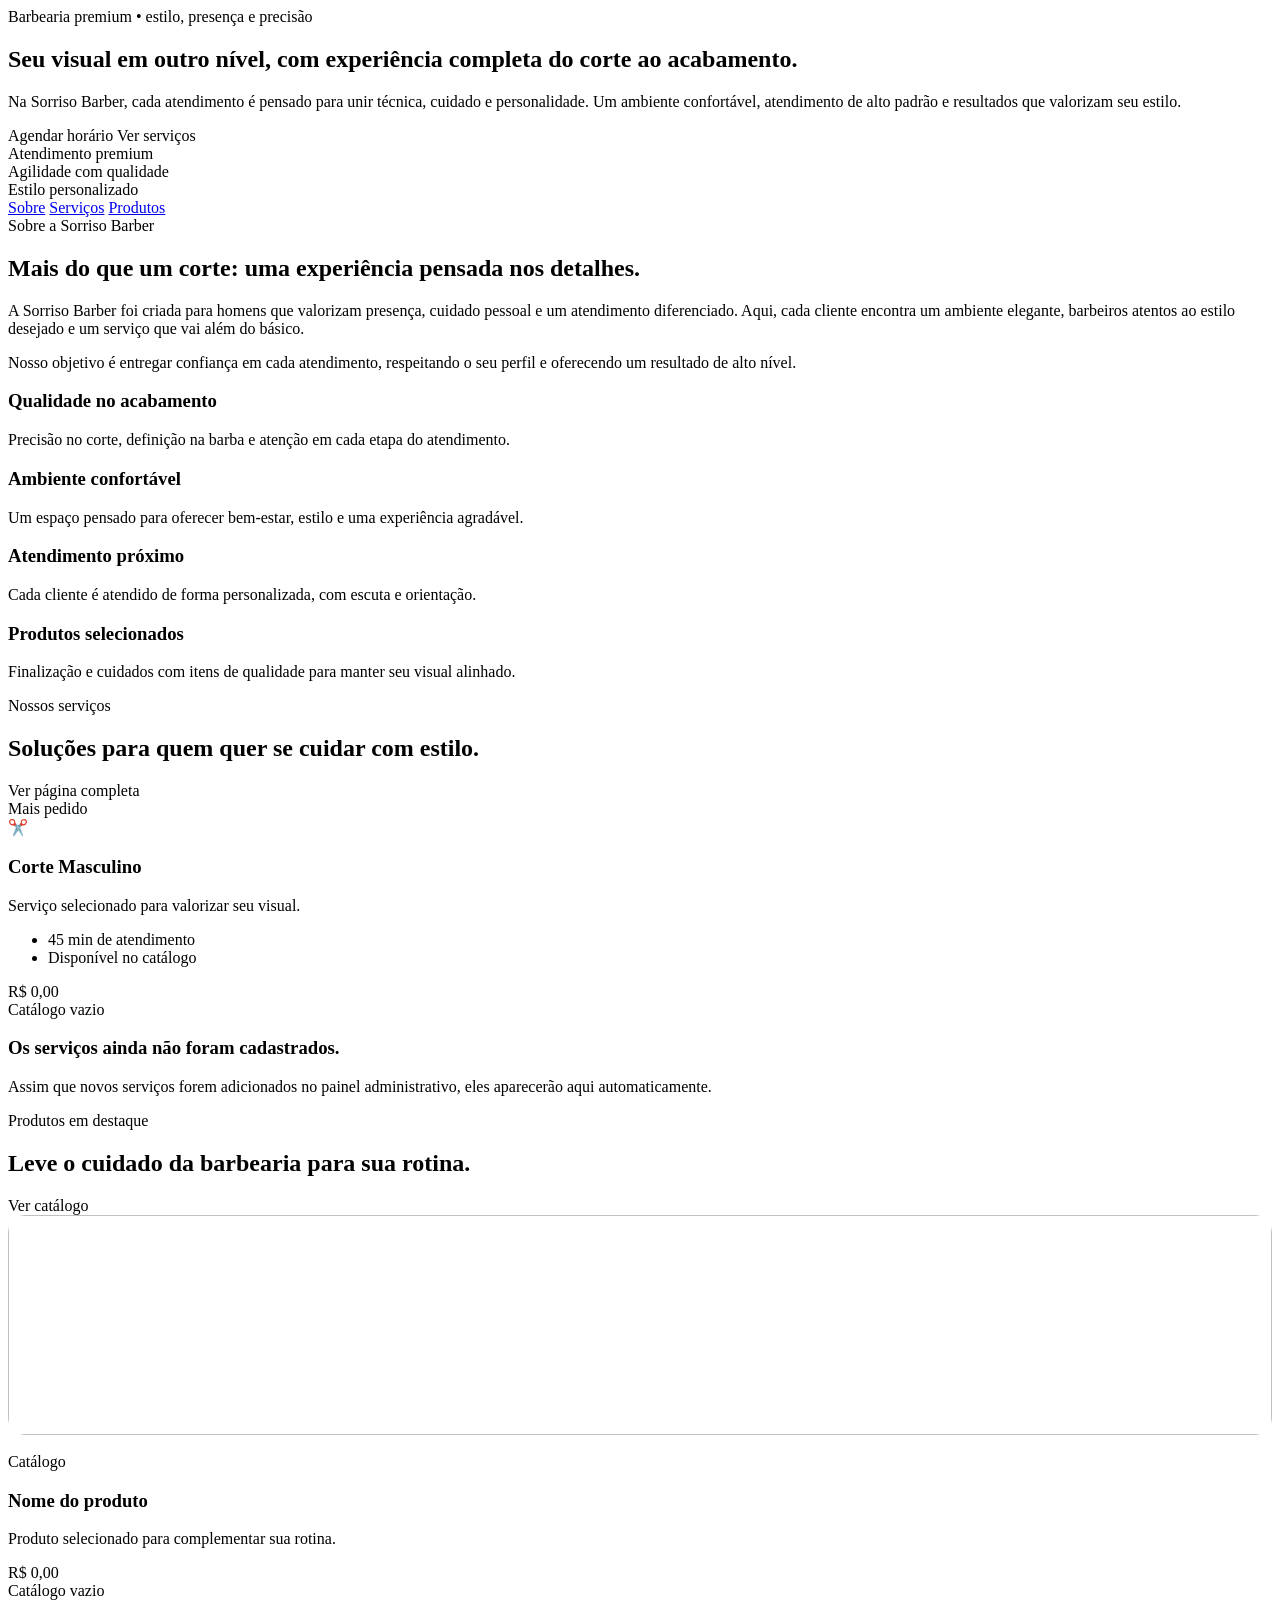
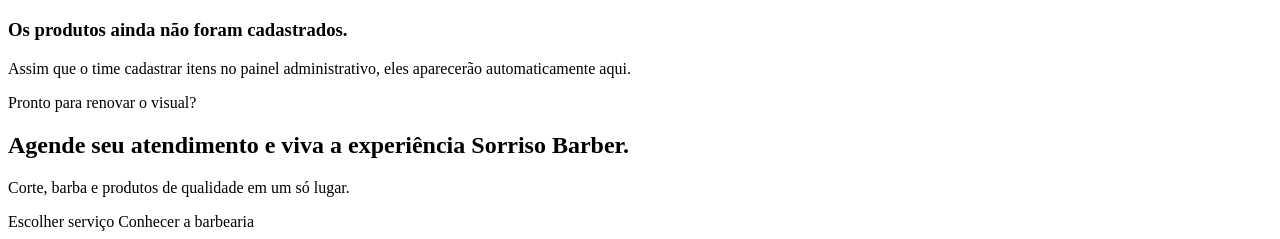
<file: src/main/resources/templates/index.html>
<!DOCTYPE html>
<html xmlns:th="http://www.thymeleaf.org" lang="pt-BR">

<head>
  <title>Início — Sorriso Barber</title>
</head>

<body th:replace="~{layout :: layout('Início — Sorriso Barber', ~{::content})}">

  <div th:fragment="content">
    <section class="hero hero-home" style="--hero-position: center 18%;">
      <div class="container hero-grid">
        <div class="hero-copy">
          <span class="eyebrow">Barbearia premium • estilo, presença e precisão</span>
          <h1 class="display-title">Seu visual em outro nível, com experiência completa do corte ao acabamento.</h1>
          <p>
            Na Sorriso Barber, cada atendimento é pensado para unir técnica, cuidado e personalidade.
            Um ambiente confortável, atendimento de alto padrão e resultados que valorizam seu estilo.
          </p>

          <div class="hero-action hero-actions-row">
            <a class="btn-cta" th:href="@{/agendar}">
              <i class="fas fa-calendar-alt" aria-hidden="true"></i>
              Agendar horário
            </a>
            <a class="btn-secondary" th:href="@{/servicos}">
              <i class="fas fa-cut" aria-hidden="true"></i>
              Ver serviços
            </a>
          </div>

          <div class="hero-highlights">
            <div class="highlight-pill"><i class="fas fa-star" aria-hidden="true"></i> Atendimento premium</div>
            <div class="highlight-pill"><i class="fas fa-clock" aria-hidden="true"></i> Agilidade com qualidade</div>
            <div class="highlight-pill"><i class="fas fa-user-check" aria-hidden="true"></i> Estilo personalizado</div>
          </div>
        </div>

        <!-- hero panel removed: 'Destaques da casa' not required -->
      </div>
    </section>

    <section class="section section-tabs-wrap">
      <div class="container">
        <div class="section-tabs" aria-label="Atalhos de navegação da página inicial">
          <a class="section-tab" href="#sobre-home"><i class="fas fa-user-circle" aria-hidden="true"></i> Sobre</a>
          <a class="section-tab" href="#servicos-home"><i class="fas fa-cut" aria-hidden="true"></i> Serviços</a>
          <a class="section-tab" href="#produtos-home"><i class="fas fa-box-open" aria-hidden="true"></i> Produtos</a>
        </div>
      </div>
    </section>

    <section class="section" id="sobre-home">
      <div class="container section-split">
        <div>
          <span class="section-kicker">Sobre a Sorriso Barber</span>
          <h2 class="section-title">Mais do que um corte: uma experiência pensada nos detalhes.</h2>
          <p class="section-text muted">
            A Sorriso Barber foi criada para homens que valorizam presença, cuidado pessoal e um atendimento diferenciado.
            Aqui, cada cliente encontra um ambiente elegante, barbeiros atentos ao estilo desejado e um serviço que vai além do básico.
          </p>
          <p class="section-text muted">
            Nosso objetivo é entregar confiança em cada atendimento, respeitando o seu perfil e oferecendo um resultado de alto nível.
          </p>
        </div>

        <div class="info-panel-grid">
          <div class="info-panel">
            <i class="fas fa-award" aria-hidden="true"></i>
            <h3>Qualidade no acabamento</h3>
            <p class="muted">Precisão no corte, definição na barba e atenção em cada etapa do atendimento.</p>
          </div>
          <div class="info-panel">
            <i class="fas fa-couch" aria-hidden="true"></i>
            <h3>Ambiente confortável</h3>
            <p class="muted">Um espaço pensado para oferecer bem-estar, estilo e uma experiência agradável.</p>
          </div>
          <div class="info-panel">
            <i class="fas fa-handshake" aria-hidden="true"></i>
            <h3>Atendimento próximo</h3>
            <p class="muted">Cada cliente é atendido de forma personalizada, com escuta e orientação.</p>
          </div>
          <div class="info-panel">
            <i class="fas fa-spray-can" aria-hidden="true"></i>
            <h3>Produtos selecionados</h3>
            <p class="muted">Finalização e cuidados com itens de qualidade para manter seu visual alinhado.</p>
          </div>
        </div>
      </div>
    </section>

    <section class="section" id="servicos-home">
      <div class="container">
        <div class="section-heading-row">
          <div>
            <span class="section-kicker">Nossos serviços</span>
            <h2 class="section-title">Soluções para quem quer se cuidar com estilo.</h2>
          </div>
          <a class="text-link" th:href="@{/servicos}">Ver página completa <i class="fas fa-arrow-right" aria-hidden="true"></i></a>
        </div>

        <div class="grid grid-3" th:if="${servicos != null and !#lists.isEmpty(servicos)}">
          <article class="card service-card" th:each="servico, iterStat : ${servicos}" th:classappend="${iterStat.first} ? ' featured-card' : ''">
            <span class="badge-soft" th:if="${iterStat.first}">Mais pedido</span>
            <div class="icon" th:text="${iterStat.first} ? '✂️' : (iterStat.index == 1 ? '🪒' : '💈')">✂️</div>
            <h3 th:text="${servico.nome}">Corte Masculino</h3>
            <p class="muted" th:text="${servico.descricao != null and !#strings.isEmpty(servico.descricao) ? servico.descricao : 'Serviço selecionado para valorizar seu visual.'}">Serviço selecionado para valorizar seu visual.</p>
            <ul class="card-list muted">
              <li th:text="|${servico.duracao} min de atendimento|">45 min de atendimento</li>
              <li th:text="${iterStat.first} ? 'Serviço em destaque' : 'Disponível no catálogo'">Disponível no catálogo</li>
            </ul>
            <div class="price" th:text="|R$ ${servico.preco}|">R$ 0,00</div>
          </article>
        </div>

        <div class="card" th:if="${servicos == null or #lists.isEmpty(servicos)}">
          <span class="badge-soft">Catálogo vazio</span>
          <h3>Os serviços ainda não foram cadastrados.</h3>
          <p class="muted">Assim que novos serviços forem adicionados no painel administrativo, eles aparecerão aqui automaticamente.</p>
        </div>
      </div>
    </section>

    <section class="section" id="produtos-home">
      <div class="container">
        <div class="section-heading-row">
          <div>
            <span class="section-kicker">Produtos em destaque</span>
            <h2 class="section-title">Leve o cuidado da barbearia para sua rotina.</h2>
          </div>
          <a class="text-link" th:href="@{/produtos}">Ver catálogo <i class="fas fa-arrow-right" aria-hidden="true"></i></a>
        </div>

        <div class="grid grid-3" th:if="${produtos != null and !#lists.isEmpty(produtos)}">
          <article class="card product-preview-card" th:each="produto, iterStat : ${produtos}" th:classappend="${iterStat.first} ? ' featured-card' : ''">
            <div th:if="${produto.urlImagem != null and !#strings.isEmpty(produto.urlImagem)}" style="margin-bottom:18px;">
              <img th:src="@{|/uploads/${produto.urlImagem}|}" th:alt="${produto.nome}" style="width:100%;height:220px;object-fit:cover;border-radius:18px;display:block;" />
            </div>

            <span class="product-category" th:text="${iterStat.first} ? 'Destaque' : 'Catálogo'">Catálogo</span>
            <h3 th:text="${produto.nome}">Nome do produto</h3>
            <p class="muted" th:text="${produto.descricao != null and !#strings.isEmpty(produto.descricao) ? produto.descricao : 'Produto selecionado para complementar sua rotina.'}">Produto selecionado para complementar sua rotina.</p>
            <div class="price" th:text="|R$ ${produto.preco}|">R$ 0,00</div>
          </article>
        </div>

        <div class="card" th:if="${produtos == null or #lists.isEmpty(produtos)}">
          <span class="badge-soft">Catálogo vazio</span>
          <h3>Os produtos ainda não foram cadastrados.</h3>
          <p class="muted">Assim que o time cadastrar itens no painel administrativo, eles aparecerão automaticamente aqui.</p>
        </div>
      </div>
    </section>

    <section class="section section-cta" id="contato">
      <div class="container cta-banner">
        <div>
          <span class="section-kicker">Pronto para renovar o visual?</span>
          <h2 class="section-title">Agende seu atendimento e viva a experiência Sorriso Barber.</h2>
          <p class="muted">Corte, barba e produtos de qualidade em um só lugar.</p>
        </div>

        <div class="cta-actions">
          <a class="btn-cta" th:href="@{/servicos}">
            <i class="fas fa-calendar-check" aria-hidden="true"></i>
            Escolher serviço
          </a>
          <a class="btn-secondary" th:href="@{/sobre}">
            <i class="fas fa-info-circle" aria-hidden="true"></i>
            Conhecer a barbearia
          </a>
        </div>
      </div>
    </section>
  </div>

</body>

</html>
</file>
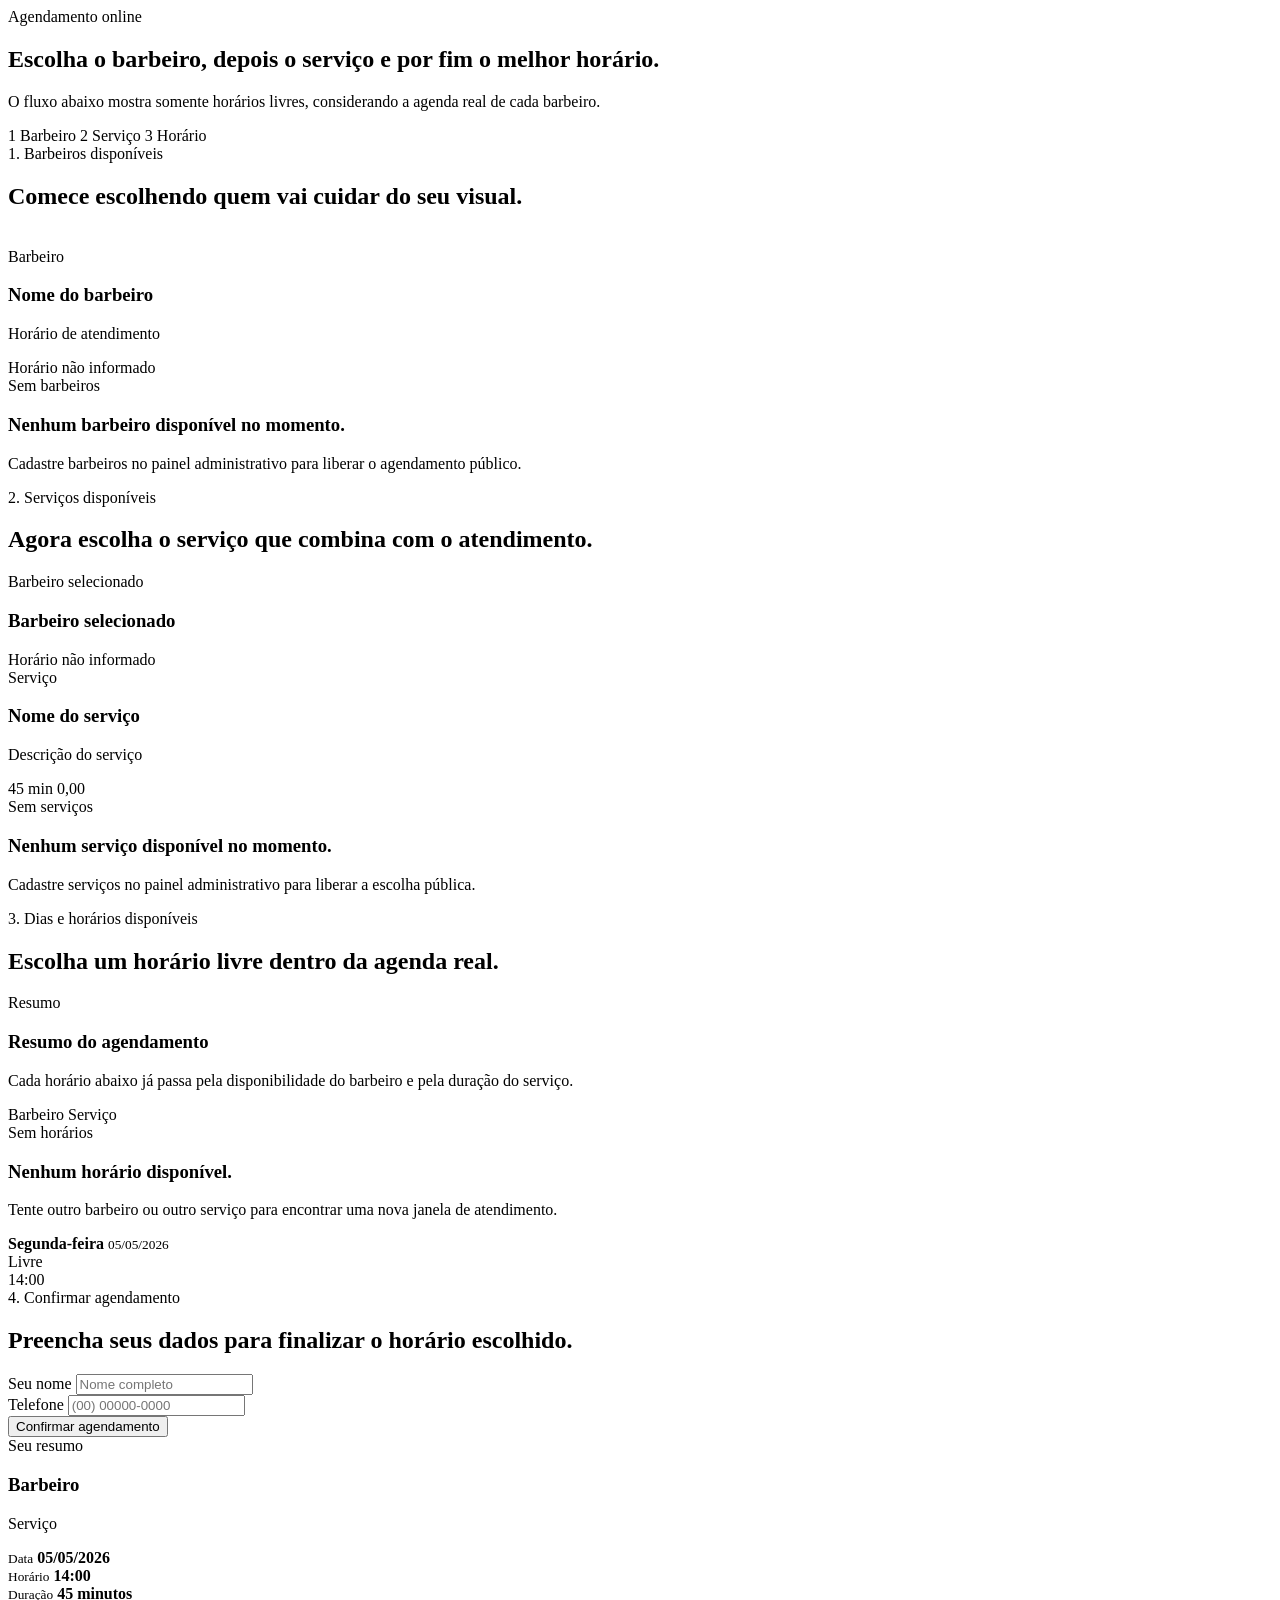
<file: src/main/resources/templates/agendar.html>
<!DOCTYPE html>
<html xmlns:th="http://www.thymeleaf.org" lang="pt-BR">

<head>
  <title>Agendar Agora — Sorriso Barber</title>
</head>

<body th:replace="~{layout :: layout('Agendar Agora — Sorriso Barber', ~{::content})}">
  <div th:fragment="content">
    <div class="flash-messages">
      <div th:if="${success}" class="flash flash-success" th:text="${success}"></div>
      <div th:if="${error}" class="flash flash-error" th:text="${error}"></div>
    </div>

    <section class="page-hero booking-hero" style="--hero-position: center 20%;">
      <div class="container narrow-container">
        <span class="eyebrow">Agendamento online</span>
        <h1 class="display-title">Escolha o barbeiro, depois o serviço e por fim o melhor horário.</h1>
        <p class="muted page-intro-text">O fluxo abaixo mostra somente horários livres, considerando a agenda real de cada barbeiro.</p>
      </div>
    </section>

    <section class="section section-tabs-wrap">
      <div class="container">
        <div class="section-tabs booking-steps" aria-label="Etapas do agendamento">
          <span class="section-tab booking-step-pill"><span>1</span> Barbeiro</span>
          <span class="section-tab booking-step-pill" th:classappend="${barbeiroSelecionadoId == null} ? ' booking-step-disabled' : ''"><span>2</span> Serviço</span>
          <span class="section-tab booking-step-pill" th:classappend="${servicoSelecionadoId == null} ? ' booking-step-disabled' : ''"><span>3</span> Horário</span>
        </div>
      </div>
    </section>

    <section class="section" id="barbeiros" th:if="${barbeiroSelecionado == null}">
      <div class="container">
        <div class="section-heading-row">
          <div>
            <span class="section-kicker">1. Barbeiros disponíveis</span>
            <h2 class="section-title">Comece escolhendo quem vai cuidar do seu visual.</h2>
          </div>
        </div>

        <div class="grid grid-3">
          <a class="card booking-choice-card" th:each="barbeiro : ${barbeiros}"
            th:href="@{/agendar(barbeiroId=${barbeiro.id})}"
            >
            <div class="booking-choice-image" th:if="${barbeiro.fotoUrl != null and !#strings.isEmpty(barbeiro.fotoUrl)}">
              <img th:src="@{|/uploads/${barbeiro.fotoUrl}|}" th:alt="${barbeiro.nome}" />
            </div>
            <div class="booking-choice-avatar" th:if="${barbeiro.fotoUrl == null or #strings.isEmpty(barbeiro.fotoUrl)}">
              <i class="fas fa-user-tie" aria-hidden="true"></i>
            </div>
            <span class="badge-soft">Barbeiro</span>
            <h3 th:text="${barbeiro.nome}">Nome do barbeiro</h3>
            <p class="muted">Horário de atendimento</p>
            <div class="booking-choice-meta">
              <span class="highlight-pill"><i class="fas fa-clock" aria-hidden="true"></i> <span th:text="${barbeiro.horarioResumo}">Horário não informado</span></span>
            </div>
          </a>
        </div>

        <div class="card booking-empty-state" th:if="${barbeiros == null or #lists.isEmpty(barbeiros)}">
          <span class="badge-soft">Sem barbeiros</span>
          <h3>Nenhum barbeiro disponível no momento.</h3>
          <p class="muted">Cadastre barbeiros no painel administrativo para liberar o agendamento público.</p>
        </div>
      </div>
    </section>

    <section class="section" id="servicos" th:if="${barbeiroSelecionado != null and servicoSelecionado == null}">
      <div class="container">
        <div class="section-heading-row">
          <div>
            <span class="section-kicker">2. Serviços disponíveis</span>
            <h2 class="section-title">Agora escolha o serviço que combina com o atendimento.</h2>
          </div>
        </div>

        <div class="card booking-summary-bar">
          <div>
            <span class="section-kicker">Barbeiro selecionado</span>
            <h3 th:text="${barbeiroSelecionado.nome}">Barbeiro selecionado</h3>
          </div>
          <div class="booking-summary-meta">
            <span class="highlight-pill"><i class="fas fa-clock" aria-hidden="true"></i> <span th:text="${barbeiroSelecionado.horarioResumo}">Horário não informado</span></span>
          </div>
        </div>

        <div class="grid grid-3">
          <a class="card booking-choice-card booking-service-card" th:each="servico : ${servicos}"
            th:href="@{/agendar(barbeiroId=${barbeiroSelecionado.id},servicoId=${servico.id})}"
            >
            <span class="badge-soft">Serviço</span>
            <h3 th:text="${servico.nome}">Nome do serviço</h3>
            <p class="muted" th:text="${servico.descricao != null and !#strings.isEmpty(servico.descricao) ? servico.descricao : 'Serviço selecionado para valorizar seu visual.'}">Descrição do serviço</p>
            <div class="booking-choice-meta">
              <span class="highlight-pill"><i class="fas fa-clock" aria-hidden="true"></i> <span th:text="${servico.duracao + ' min'}">45 min</span></span>
              <span class="highlight-pill"><i class="fas fa-tag" aria-hidden="true"></i> <span th:text="${servico.preco}">0,00</span></span>
            </div>
          </a>
        </div>

        <div class="card booking-empty-state" th:if="${servicos == null or #lists.isEmpty(servicos)}">
          <span class="badge-soft">Sem serviços</span>
          <h3>Nenhum serviço disponível no momento.</h3>
          <p class="muted">Cadastre serviços no painel administrativo para liberar a escolha pública.</p>
        </div>
      </div>
    </section>

    <section class="section" id="horarios" th:if="${barbeiroSelecionado != null and servicoSelecionado != null and dataSelecionada == null and horaSelecionada == null}">
      <div class="container">
        <div class="section-heading-row">
          <div>
            <span class="section-kicker">3. Dias e horários disponíveis</span>
            <h2 class="section-title">Escolha um horário livre dentro da agenda real.</h2>
          </div>
        </div>

        <div class="card booking-summary-bar">
          <div>
            <span class="section-kicker">Resumo</span>
            <h3 th:text="${barbeiroSelecionado.nome + ' • ' + servicoSelecionado.nome}">Resumo do agendamento</h3>
            <p class="muted">Cada horário abaixo já passa pela disponibilidade do barbeiro e pela duração do serviço.</p>
          </div>
          <div class="booking-summary-meta">
            <span class="highlight-pill"><i class="fas fa-user-tie" aria-hidden="true"></i> <span th:text="${barbeiroSelecionado.nome}">Barbeiro</span></span>
            <span class="highlight-pill"><i class="fas fa-cut" aria-hidden="true"></i> <span th:text="${servicoSelecionado.nome}">Serviço</span></span>
          </div>
        </div>

        <div class="booking-empty-state card" th:if="${diasDisponiveis == null or #lists.isEmpty(diasDisponiveis)}">
          <span class="badge-soft">Sem horários</span>
          <h3 th:text="${mensagemDisponibilidade != null ? mensagemDisponibilidade : 'Nenhum horário disponível.'}">Nenhum horário disponível.</h3>
          <p class="muted">Tente outro barbeiro ou outro serviço para encontrar uma nova janela de atendimento.</p>
        </div>

        <div class="booking-days-grid" th:if="${diasDisponiveis != null and !#lists.isEmpty(diasDisponiveis)}">
          <article class="card booking-day-card" th:each="dia : ${diasDisponiveis}">
            <div class="booking-day-head">
              <div>
                <strong th:text="${dia.titulo}">Segunda-feira</strong>
                <small th:text="${dia.subtitulo}">05/05/2026</small>
              </div>
              <span class="badge-soft">Livre</span>
            </div>

            <div class="booking-slot-grid">
              <a class="booking-slot-link" th:each="slot : ${dia.slots}"
                th:href="@{/agendar(barbeiroId=${barbeiroSelecionado.id},servicoId=${servicoSelecionado.id},data=${dia.data},hora=${slot.hora})}"
                >
                <span th:text="${slot.hora}">14:00</span>
              </a>
            </div>
          </article>
        </div>
      </div>
    </section>

    <section class="section" id="confirmar" th:if="${barbeiroSelecionado != null and servicoSelecionado != null and dataSelecionada != null and horaSelecionada != null}">
      <div class="container section-split booking-confirm-grid">
        <div class="card booking-confirm-card">
          <span class="section-kicker">4. Confirmar agendamento</span>
          <h2 class="section-title">Preencha seus dados para finalizar o horário escolhido.</h2>

          <form class="booking-form" th:action="@{/agendar/reservar}" method="post">
            <input type="hidden" name="barbeiroId" th:value="${barbeiroSelecionado.id}" />
            <input type="hidden" name="servicoId" th:value="${servicoSelecionado.id}" />
            <input type="hidden" name="dataAgendamento" th:value="${dataSelecionada}" />
            <input type="hidden" name="horaAgendamento" th:value="${horaSelecionada}" />

            <div class="booking-form-grid">
              <div class="form-group">
                <label for="nomeCliente">Seu nome</label>
                <input id="nomeCliente" name="nomeCliente" type="text" placeholder="Nome completo" required />
              </div>
              <div class="form-group">
                <label for="telefoneCliente">Telefone</label>
                <input id="telefoneCliente" name="telefoneCliente" type="text" placeholder="(00) 00000-0000" required />
              </div>
            </div>

            <button type="submit" class="btn-cta booking-submit-btn">
              <i class="fas fa-calendar-check" aria-hidden="true"></i>
              Confirmar agendamento
            </button>
          </form>
        </div>

        <aside class="card booking-summary-card">
          <span class="section-kicker">Seu resumo</span>
          <h3 th:text="${barbeiroSelecionado.nome}">Barbeiro</h3>
          <p class="muted" th:text="${servicoSelecionado.nome}">Serviço</p>

          <div class="booking-summary-list">
            <div>
              <small class="muted">Data</small>
              <strong th:text="${dataSelecionada}">05/05/2026</strong>
            </div>
            <div>
              <small class="muted">Horário</small>
              <strong th:text="${horaSelecionada}">14:00</strong>
            </div>
            <div>
              <small class="muted">Duração</small>
              <strong th:text="${servicoSelecionado.duracao + ' minutos'}">45 minutos</strong>
            </div>
            <div>
              <small class="muted">Valor</small>
              <strong th:text="|R$ ${servicoSelecionado.preco}|">R$ 0,00</strong>
            </div>
          </div>
        </aside>
      </div>
    </section>
  </div>
</body>

</html>
</file>
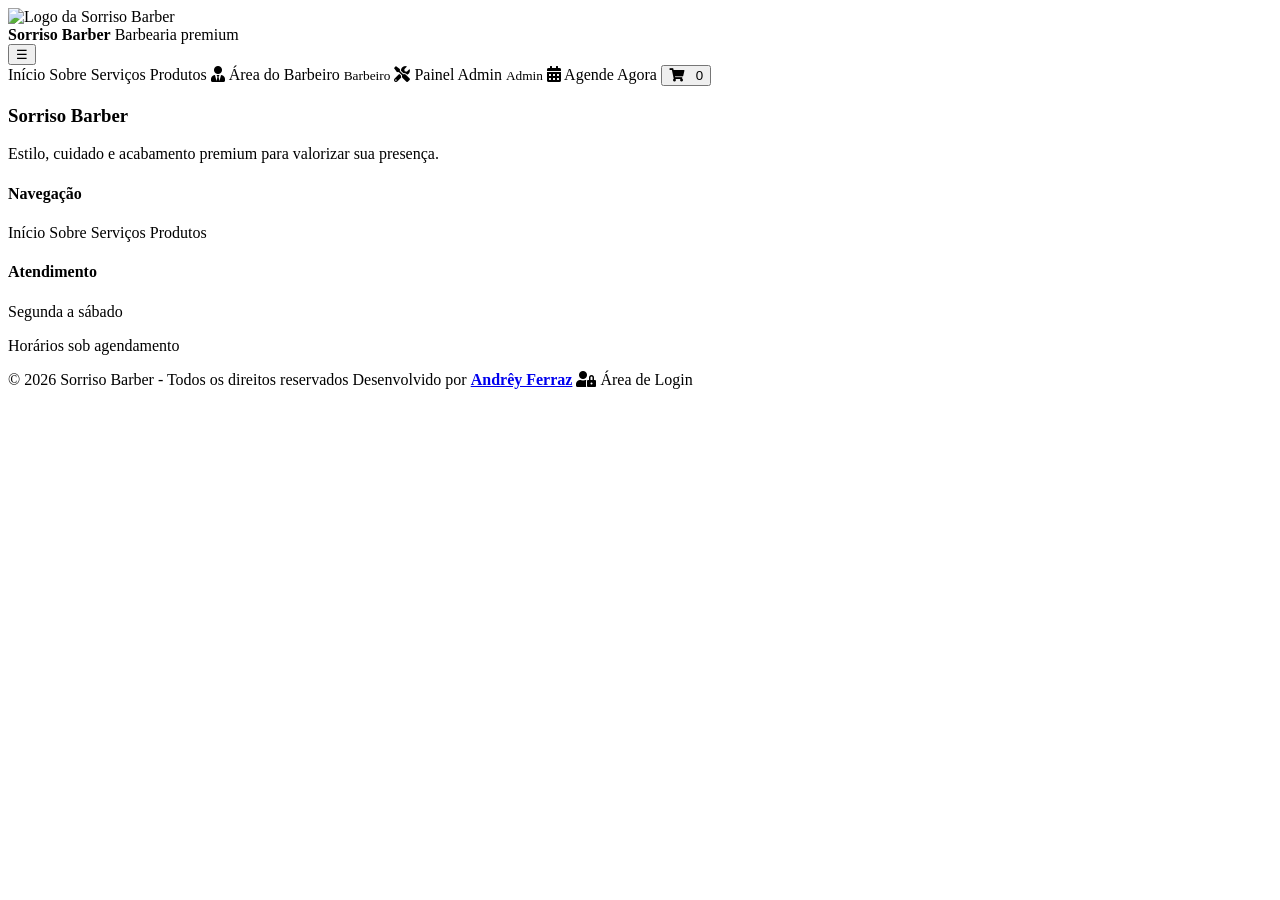
<file: src/main/resources/templates/layout.html>
<!DOCTYPE html>
<html xmlns:th="http://www.thymeleaf.org" xmlns:sec="http://www.thymeleaf.org/extras/spring-security" lang="pt-BR" xml:lang="pt-BR"
  th:fragment="layout(title, content)">

<head>
  <meta charset="UTF-8" />
  <meta name="viewport" content="width=device-width, initial-scale=1" />
  <title th:text="${title}">Sorriso Barber</title>
  <link rel="stylesheet" th:href="@{/css/styles.css}" />
  <link rel="stylesheet" href="https://cdnjs.cloudflare.com/ajax/libs/font-awesome/5.15.4/css/all.min.css" />
  <link rel="icon" th:href="@{/img/logo.png}" type="image/png" />
</head>

<body>
  <header class="site-header">
    <div class="container header-inner">
      <a class="brand" th:href="@{/}" aria-label="Ir para a página inicial da Sorriso Barber">
        <img th:src="@{/img/logo.png}" alt="Logo da Sorriso Barber" />
        <div class="brand-copy">
          <strong>Sorriso Barber</strong>
          <span>Barbearia premium</span>
        </div>
      </a>

      <nav class="site-nav" aria-label="Menu principal">
        <button class="nav-toggle" type="button" aria-label="Abrir menu" aria-expanded="false">
          ☰
        </button>

        <div class="nav-links" id="navLinks">
          <a th:href="@{/}">Início</a>
          <a th:href="@{/sobre}">Sobre</a>
          <a th:href="@{/servicos}">Serviços</a>
          <a th:href="@{/produtos}">Produtos</a>
          <a th:href="@{/barbeiro}" sec:authorize="hasRole('BARBEIRO')" class="nav-admin-link">
            <i class="fas fa-user-tie" aria-hidden="true"></i>
            <span>Área do Barbeiro</span>
            <small class="nav-admin-badge">Barbeiro</small>
          </a>
          <a th:href="@{/admin}" sec:authorize="hasRole('ADMIN')" class="nav-admin-link">
            <i class="fas fa-tools" aria-hidden="true"></i>
            <span>Painel Admin</span>
            <small class="nav-admin-badge">Admin</small>
          </a>
          <a th:href="@{/agendar}" class="btn-cta nav-cta">
            <i class="fas fa-calendar-alt" aria-hidden="true"></i>
            Agende Agora
          </a>
          <button id="open-cart-btn" class="btn-cta" type="button" aria-label="Abrir carrinho">
            <i class="fas fa-shopping-cart" aria-hidden="true"></i>
            <span id="cart-count" style="margin-left:8px;">0</span>
          </button>
        </div>
      </nav>

    </div>
  </header>

  <main>
    <th:block th:replace="${content}"></th:block>
  </main>

  <footer class="site-footer">
    <div class="container footer-grid">
      <div>
        <h3>Sorriso Barber</h3>
        <p class="muted">Estilo, cuidado e acabamento premium para valorizar sua presença.</p>
      </div>

      <div>
        <h4>Navegação</h4>
        <div class="footer-links">
          <a th:href="@{/}">Início</a>
          <a th:href="@{/sobre}">Sobre</a>
          <a th:href="@{/servicos}">Serviços</a>
          <a th:href="@{/produtos}">Produtos</a>
        </div>
      </div>

      <div>
        <h4>Atendimento</h4>
        <p class="muted">Segunda a sábado</p>
        <p class="muted">Horários sob agendamento</p>
      </div>
    </div>

    <div class="container footer-bottom footer-bottom-row">
      <span>&copy; <span id="year"></span>  Sorriso Barber - Todos os direitos reservados</span>

      <span class="developer-credit">Desenvolvido por <a href="https://www.andreyferraz.com.br" target="_blank" rel="noopener noreferrer"><strong>Andrêy Ferraz</strong></a></span>

      <a th:href="@{/login}" class="footer-login-btn">
        <i class="fas fa-user-lock" aria-hidden="true"></i>
        Área de Login
      </a>
    </div>
  </footer>

  <script th:src="@{/js/app.js}"></script>
    <script>
        document.getElementById('year').textContent = new Date().getFullYear();
    </script>
</body>

</html>
</file>
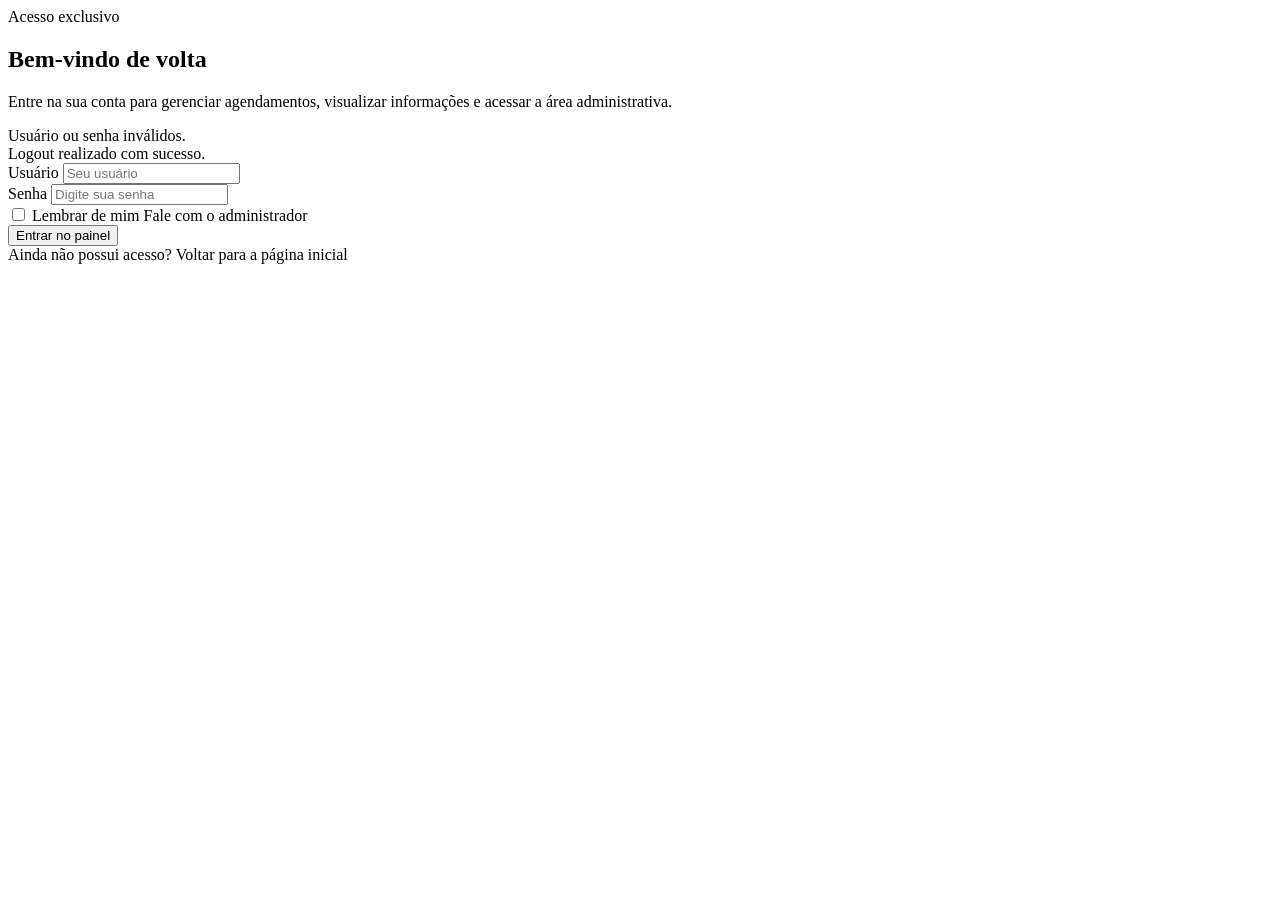
<file: src/main/resources/templates/login.html>
<!DOCTYPE html>
<html xmlns:th="http://www.thymeleaf.org" lang="pt-BR">

<head>
  <title>Login — Sorriso Barber</title>
</head>

<body th:replace="~{layout :: layout('Login — Sorriso Barber', ~{::content})}">

  <div th:fragment="content">
    <section class="login-page">
      <div class="container">
        <div class="login-wrapper">
          <div class="login-card">
            <div class="login-badge">Acesso exclusivo</div>

            <h1 class="login-title">Bem-vindo de volta</h1>
            <p class="login-subtitle">
              Entre na sua conta para gerenciar agendamentos, visualizar informações
              e acessar a área administrativa.
            </p>

            <div th:if="${param.error}" class="login-error-message">
              Usuário ou senha inválidos.
            </div>

            <div th:if="${param.logout}" class="login-success-message">
              Logout realizado com sucesso.
            </div>

            <form class="login-form" th:action="@{/login}" method="post">
              <input
                type="hidden"
                th:name="${_csrf.parameterName}"
                th:value="${_csrf.token}" />

              <div class="form-group">
                <label for="username">Usuário</label>
                <input
                  type="text"
                  id="username"
                  name="username"
                  placeholder="Seu usuário"
                  required />
              </div>

              <div class="form-group">
                <label for="password">Senha</label>
                <input
                  type="password"
                  id="password"
                  name="password"
                  placeholder="Digite sua senha"
                  required />
              </div>

              <div class="login-options">
                <label class="remember-me">
                  <input type="checkbox" name="remember-me" />
                  <span>Lembrar de mim</span>
                </label>

                <a th:href="@{/}" class="forgot-password">Fale com o administrador</a>
              </div>

              <button type="submit" class="btn-login-submit">
                <i class="fas fa-sign-in-alt" aria-hidden="true"></i>
                Entrar no painel
              </button>
            </form>

            <div class="login-footer-note">
              Ainda não possui acesso?
              <a th:href="@{/}" class="login-back-link">Voltar para a página inicial</a>
            </div>
          </div>
        </div>
      </div>
    </section>
  </div>

</body>
</html>
</file>
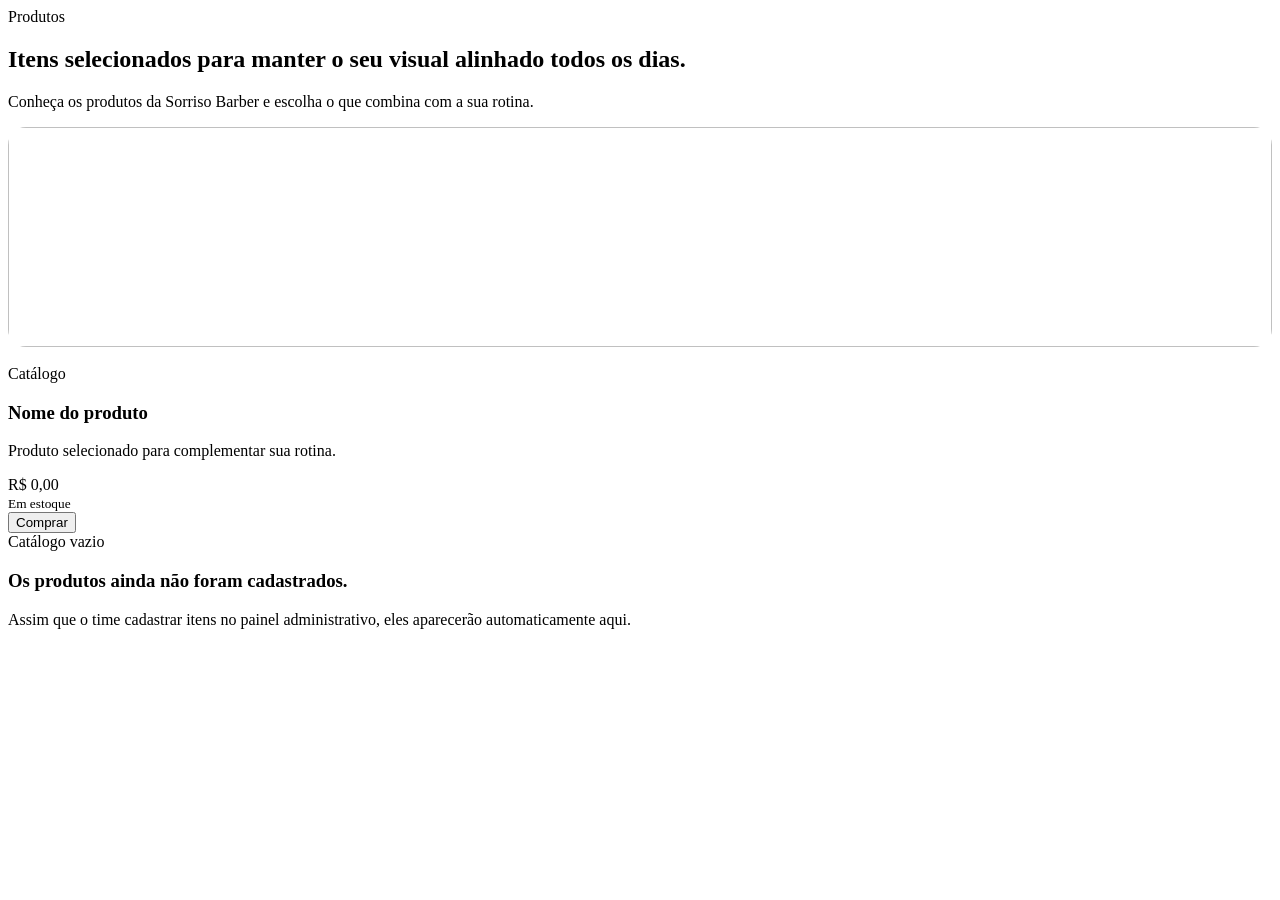
<file: src/main/resources/templates/produtos.html>
<!DOCTYPE html>
<html xmlns:th="http://www.thymeleaf.org" lang="pt-BR">

<head>
  <title>Produtos — Sorriso Barber</title>
</head>

<body th:replace="~{layout :: layout('Produtos — Sorriso Barber', ~{::content})}">
  <div th:fragment="content">
    <section class="page-hero" style="--hero-position: center 22%;">
      <div class="container narrow-container">
        <span class="eyebrow">Produtos</span>
        <h1 class="display-title">Itens selecionados para manter o seu visual alinhado todos os dias.</h1>
        <p class="muted page-intro-text">Conheça os produtos da Sorriso Barber e escolha o que combina com a sua rotina.</p>
      </div>
    </section>

    <section class="section">
      <div class="container">
        <div class="grid grid-3" th:if="${produtos != null and !#lists.isEmpty(produtos)}">
          <article class="product-card product-card-rich" th:each="produto, iterStat : ${produtos}" th:classappend="${iterStat.first} ? ' featured-card' : ''">
            <div class="product-card-body">
              <div th:if="${produto.urlImagem != null and !#strings.isEmpty(produto.urlImagem)}" style="margin-bottom:18px;">
                <img th:src="@{|/uploads/${produto.urlImagem}|}" th:alt="${produto.nome}" style="width:100%;height:220px;object-fit:cover;border-radius:18px;display:block;" />
              </div>

              <span class="product-category">Catálogo</span>
              <h3 th:text="${produto.nome}">Nome do produto</h3>
              <p class="muted" th:text="${produto.descricao != null and !#strings.isEmpty(produto.descricao) ? produto.descricao : 'Produto selecionado para complementar sua rotina.'}">
                Produto selecionado para complementar sua rotina.
              </p>
            </div>

            <div class="product-card-footer">
              <div>
                <div class="price" th:text="|R$ ${produto.preco}|">R$ 0,00</div>
                <small class="muted" th:text="${produto.estoque != null and produto.estoque > 0} ? 'Em estoque' : 'Sem estoque'">Em estoque</small>
              </div>
              <div style="display:flex;gap:8px;align-items:center;">
                <button
                  class="admin-action-btn primary btn-buy"
                  type="button"
                  th:attr="data-id=${produto.id},data-name=${produto.nome},data-price=${produto.preco}"
                  th:disabled="${produto.estoque != null and produto.estoque <= 0}">
                  <span th:text="${produto.estoque != null and produto.estoque <= 0} ? 'Indisponível' : 'Comprar'">Comprar</span>
                </button>
              </div>
            </div>
          </article>
        </div>

        <div class="card" th:if="${produtos == null or #lists.isEmpty(produtos)}">
          <span class="badge-soft">Catálogo vazio</span>
          <h3>Os produtos ainda não foram cadastrados.</h3>
          <p class="muted">Assim que o time cadastrar itens no painel administrativo, eles aparecerão automaticamente aqui.</p>
        </div>
      </div>
    </section>
  </div>
</body>

</html>
</file>
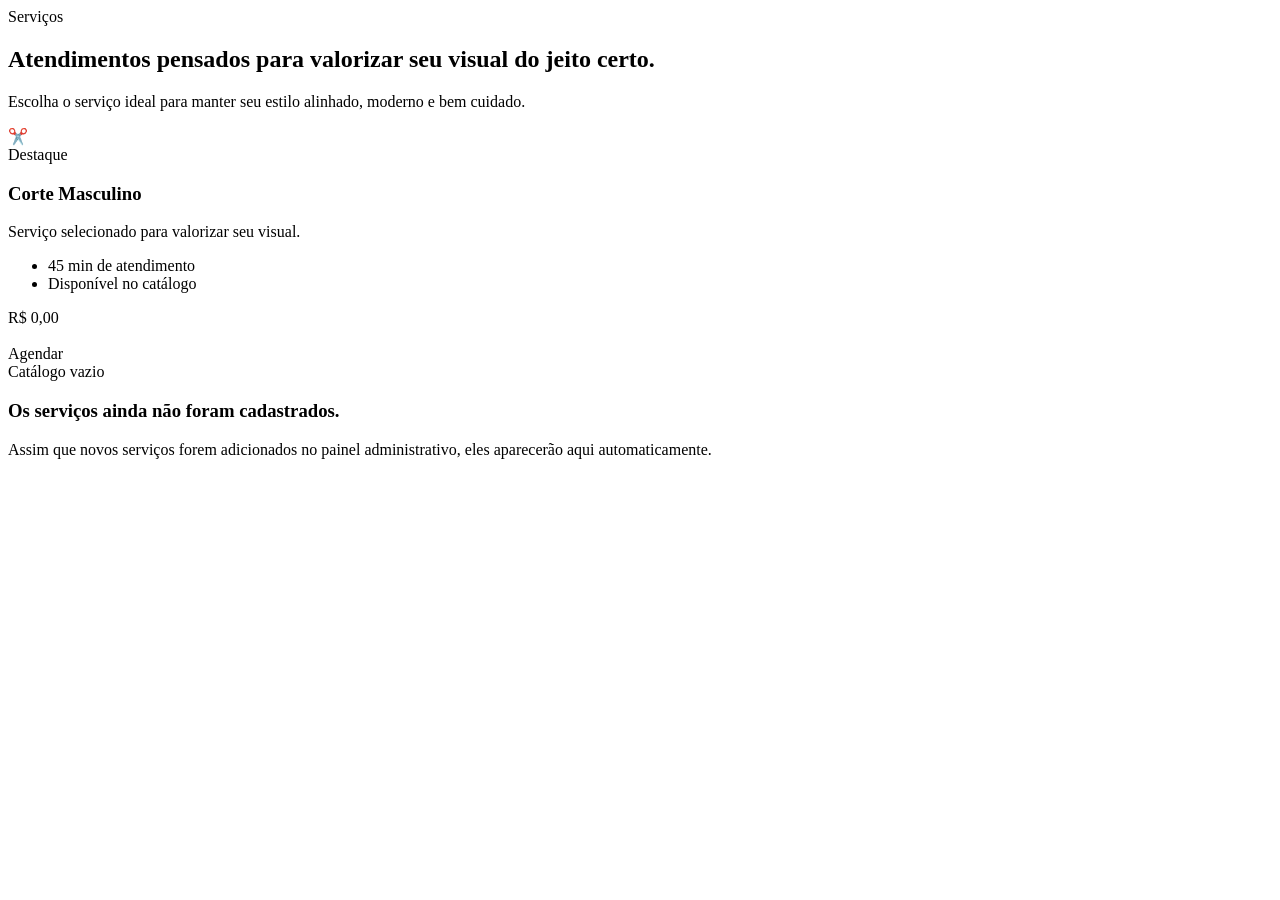
<file: src/main/resources/templates/servicos.html>
<!DOCTYPE html>
<html xmlns:th="http://www.thymeleaf.org" lang="pt-BR">

<head>
  <title>Serviços — Sorriso Barber</title>
</head>

<body th:replace="~{layout :: layout('Serviços — Sorriso Barber', ~{::content})}">
  <div th:fragment="content">
    <section class="page-hero" style="--hero-position: center 18%;">
      <div class="container narrow-container">
        <span class="eyebrow">Serviços</span>
        <h1 class="display-title">Atendimentos pensados para valorizar seu visual do jeito certo.</h1>
        <p class="muted page-intro-text">Escolha o serviço ideal para manter seu estilo alinhado, moderno e bem cuidado.</p>
      </div>
    </section>

    <section class="section">
      <div class="container">
        <div class="grid grid-3" th:if="${servicos != null and !#lists.isEmpty(servicos)}">
          <article class="card service-card" th:each="servico, iterStat : ${servicos}" th:classappend="${iterStat.first} ? ' featured-card' : ''">
            <div class="icon" th:text="${iterStat.first} ? '✂️' : (iterStat.index == 1 ? '🪒' : '💈')">✂️</div>
            <span class="badge-soft" th:if="${iterStat.first}">Destaque</span>
            <h3 th:text="${servico.nome}">Corte Masculino</h3>
            <p class="muted" th:text="${servico.descricao != null and !#strings.isEmpty(servico.descricao) ? servico.descricao : 'Serviço selecionado para valorizar seu visual.'}">Serviço selecionado para valorizar seu visual.</p>
            <ul class="card-list muted">
              <li th:text="|${servico.duracao} min de atendimento|">45 min de atendimento</li>
              <li th:text="${iterStat.first} ? 'Serviço em destaque' : 'Disponível no catálogo'">Disponível no catálogo</li>
            </ul>
            <div class="price" th:text="|R$ ${servico.preco}|">R$ 0,00</div>
            <div style="margin-top:18px;">
              <a class="btn-cta" th:href="@{/agendar}" aria-label="Agendar serviço">Agendar</a>
            </div>
          </article>
        </div>

        <div class="card" th:if="${servicos == null or #lists.isEmpty(servicos)}">
          <span class="badge-soft">Catálogo vazio</span>
          <h3>Os serviços ainda não foram cadastrados.</h3>
          <p class="muted">Assim que novos serviços forem adicionados no painel administrativo, eles aparecerão aqui automaticamente.</p>
        </div>
      </div>
    </section>
  </div>
</body>

</html>
</file>
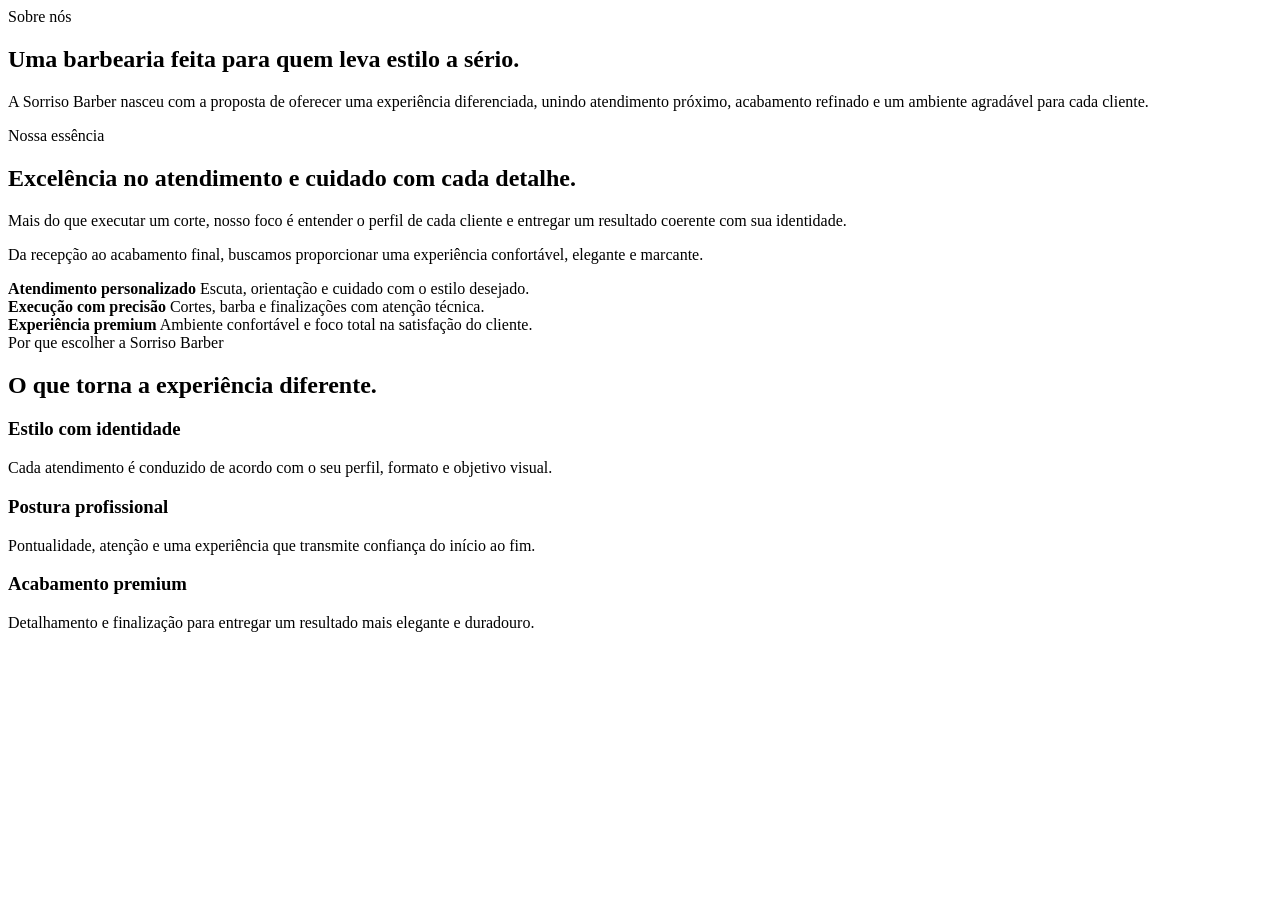
<file: src/main/resources/templates/sobre.html>
<!DOCTYPE html>
<html xmlns:th="http://www.thymeleaf.org" lang="pt-BR">

<head>
  <title>Sobre — Sorriso Barber</title>
</head>

<body th:replace="~{layout :: layout('Sobre — Sorriso Barber', ~{::content})}">
  <div th:fragment="content">
    <section class="page-hero" style="--hero-position: center 24%;">
      <div class="container narrow-container">
        <span class="eyebrow">Sobre nós</span>
        <h1 class="display-title">Uma barbearia feita para quem leva estilo a sério.</h1>
        <p class="muted page-intro-text">
          A Sorriso Barber nasceu com a proposta de oferecer uma experiência diferenciada,
          unindo atendimento próximo, acabamento refinado e um ambiente agradável para cada cliente.
        </p>
      </div>
    </section>

    <section class="section">
      <div class="container section-split">
        <div>
          <span class="section-kicker">Nossa essência</span>
          <h2 class="section-title">Excelência no atendimento e cuidado com cada detalhe.</h2>
          <p class="section-text muted">
            Mais do que executar um corte, nosso foco é entender o perfil de cada cliente e entregar um resultado coerente com sua identidade.
          </p>
          <p class="section-text muted">
            Da recepção ao acabamento final, buscamos proporcionar uma experiência confortável, elegante e marcante.
          </p>
        </div>

        <div class="timeline-card">
          <div class="timeline-item">
            <strong>Atendimento personalizado</strong>
            <span class="muted">Escuta, orientação e cuidado com o estilo desejado.</span>
          </div>
          <div class="timeline-item">
            <strong>Execução com precisão</strong>
            <span class="muted">Cortes, barba e finalizações com atenção técnica.</span>
          </div>
          <div class="timeline-item">
            <strong>Experiência premium</strong>
            <span class="muted">Ambiente confortável e foco total na satisfação do cliente.</span>
          </div>
        </div>
      </div>
    </section>

    <section class="section">
      <div class="container">
        <div class="section-heading-row">
          <div>
            <span class="section-kicker">Por que escolher a Sorriso Barber</span>
            <h2 class="section-title">O que torna a experiência diferente.</h2>
          </div>
        </div>

        <div class="grid grid-3">
          <div class="card info-panel">
            <i class="fas fa-cut" aria-hidden="true"></i>
            <h3>Estilo com identidade</h3>
            <p class="muted">Cada atendimento é conduzido de acordo com o seu perfil, formato e objetivo visual.</p>
          </div>
          <div class="card info-panel">
            <i class="fas fa-user-tie" aria-hidden="true"></i>
            <h3>Postura profissional</h3>
            <p class="muted">Pontualidade, atenção e uma experiência que transmite confiança do início ao fim.</p>
          </div>
          <div class="card info-panel">
            <i class="fas fa-gem" aria-hidden="true"></i>
            <h3>Acabamento premium</h3>
            <p class="muted">Detalhamento e finalização para entregar um resultado mais elegante e duradouro.</p>
          </div>
        </div>
      </div>
    </section>
  </div>
</body>

</html>
</file>
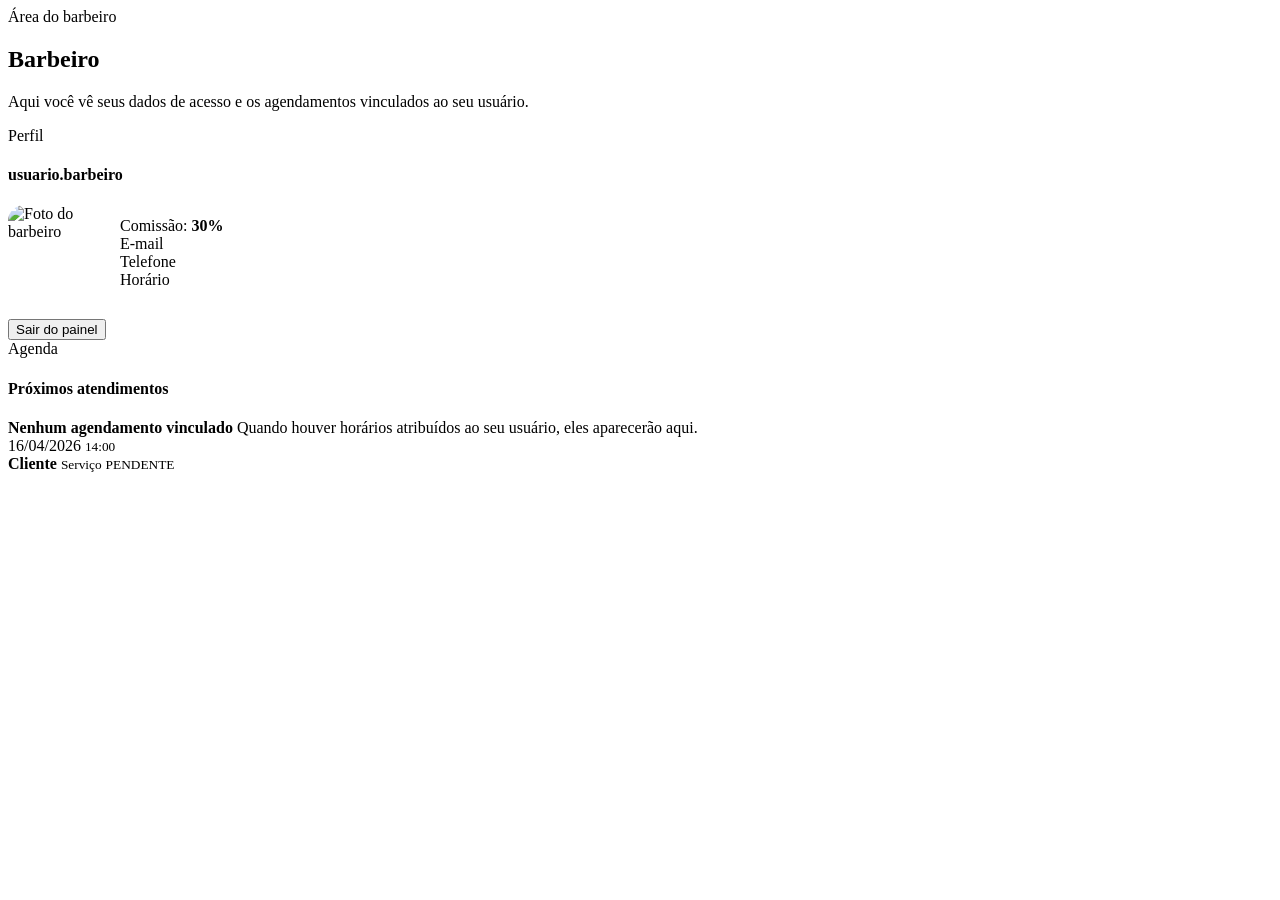
<file: src/main/resources/templates/barbeiro/dashboard.html>
<!DOCTYPE html>
<html xmlns:th="http://www.thymeleaf.org" lang="pt-BR">

<head>
  <title>Barbeiro — Sorriso Barber</title>
</head>

<body th:replace="~{layout :: layout('Barbeiro — Sorriso Barber', ~{::content})}">

  <div th:fragment="content">
    <section class="admin-page">
      <div class="container admin-container">
        <div class="admin-shell">
          <div class="admin-main" style="grid-column:1 / -1;">
            <header class="admin-topbar">
              <div>
                <span class="admin-topbar-kicker">Área do barbeiro</span>
                <h1 th:text="${barbeiro.nome}">Barbeiro</h1>
                <p class="muted">Aqui você vê seus dados de acesso e os agendamentos vinculados ao seu usuário.</p>
              </div>
            </header>

            <div class="admin-dashboard-grid">
              <article class="admin-panel-card">
                <div class="admin-panel-head">
                  <div>
                    <span class="panel-label">Perfil</span>
                    <h4 th:text="${barbeiro.username}">usuario.barbeiro</h4>
                  </div>
                </div>

                <div style="display:flex;gap:16px;align-items:center;flex-wrap:wrap;">
                  <img th:if="${barbeiro.fotoUrl != null}" th:src="@{|/uploads/${barbeiro.fotoUrl}|}" alt="Foto do barbeiro" style="width:96px;height:96px;object-fit:cover;border-radius:16px;" />
                  <div>
                    <p class="muted" style="margin:0;">Comissão: <strong th:text="|${barbeiro.comissaoPercentual}%|">30%</strong></p>
                    <p class="muted" style="margin:0;" th:text="${barbeiro.email != null ? barbeiro.email : 'E-mail não informado'}">E-mail</p>
                    <p class="muted" style="margin:0;" th:text="${barbeiro.telefone != null ? barbeiro.telefone : 'Telefone não informado'}">Telefone</p>
                    <p class="muted" style="margin:0;" th:text="${barbeiro.horarioInicioAtendimentoFormatado != null and !#strings.isEmpty(barbeiro.horarioInicioAtendimentoFormatado) and barbeiro.horarioFimAtendimentoFormatado != null and !#strings.isEmpty(barbeiro.horarioFimAtendimentoFormatado) ? 'Atendimento de ' + barbeiro.horarioInicioAtendimentoFormatado + ' às ' + barbeiro.horarioFimAtendimentoFormatado : 'Horário não informado'}">Horário</p>
                  </div>
                </div>

                <div class="admin-form-actions" style="margin-top:18px;">
                  <form th:action="@{/logout}" method="post">
                    <input type="hidden" th:name="${_csrf.parameterName}" th:value="${_csrf.token}" />
                    <button type="submit" class="admin-action-btn danger">
                      <i class="fas fa-sign-out-alt" aria-hidden="true"></i>
                      Sair do painel
                    </button>
                  </form>
                </div>
              </article>

              <article class="admin-panel-card">
                <div class="admin-panel-head">
                  <div>
                    <span class="panel-label">Agenda</span>
                    <h4>Próximos atendimentos</h4>
                  </div>
                </div>

                <div class="admin-schedule-list">
                  <div class="admin-schedule-item" th:if="${agendamentos == null or #lists.isEmpty(agendamentos)}">
                    <div>
                      <strong>Nenhum agendamento vinculado</strong>
                      <span>Quando houver horários atribuídos ao seu usuário, eles aparecerão aqui.</span>
                    </div>
                  </div>

                  <div class="admin-schedule-item admin-schedule-item-with-actions" th:each="agendamento : ${agendamentos}">
                    <div class="admin-schedule-item-datetime">
                      <span class="time" th:text="${agendamento.data}">16/04/2026</span>
                      <small th:text="${agendamento.hora}">14:00</small>
                    </div>
                    <div class="admin-schedule-item-copy">
                      <strong th:text="${agendamento.cliente}">Cliente</strong>
                      <small th:text="${agendamento.servico}">Serviço</small>
                      <small class="muted" th:text="${agendamento.status}">PENDENTE</small>
                    </div>
                  </div>
                </div>
              </article>
            </div>
          </div>
        </div>
      </div>
    </section>
  </div>

</body>
</html>
</file>
